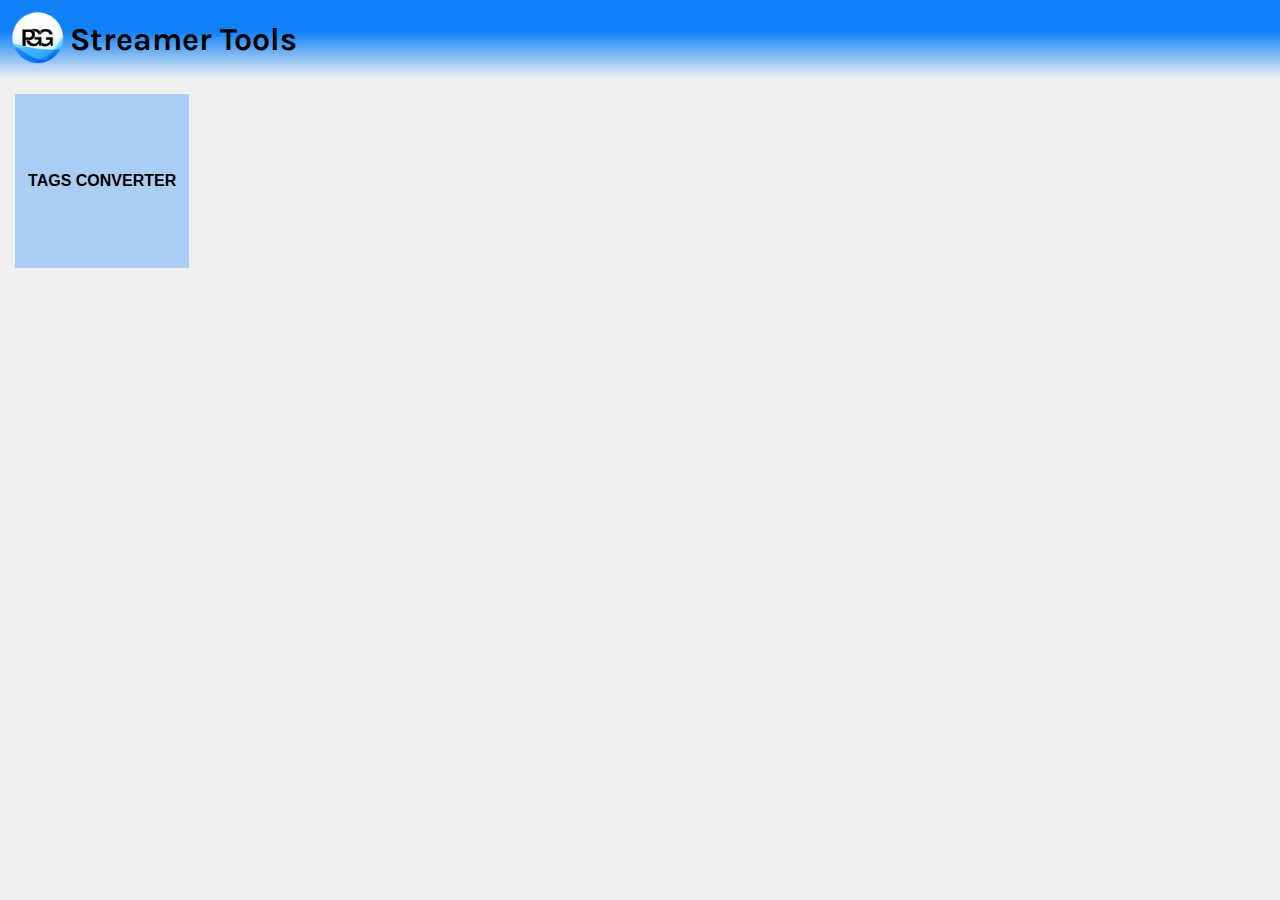
<file: index.html>
<!DOCTYPE html>
<html lang="en">
<head>
    <meta charset="UTF-8">
    <meta http-equiv="X-UA-Compatible" content="IE=edge">
    <meta name="viewport" content="width=device-width, initial-scale=1.0">
    <link rel="stylesheet" href="./shared/variables.css">
    <link rel="stylesheet" href="./style.css">
    <title>StreamerTools</title>
</head>
<body>
    <nav>
        <div class="image-container">
            <a href="./">
                <img src="./public/images/pgg.png" alt="PowellGuyGaming logo">
            </a>
        </div>
        <h1>Streamer Tools</h1>
    </nav>

    <section class="tile-container">
    </section>

    <template id="tile">
        <a href="">
            <div class="tile">
                <p>Content tile</p>
            </div>
        </a>
    </template>
 
    <script src="script.js"></script>
</body>
</html>
</file>
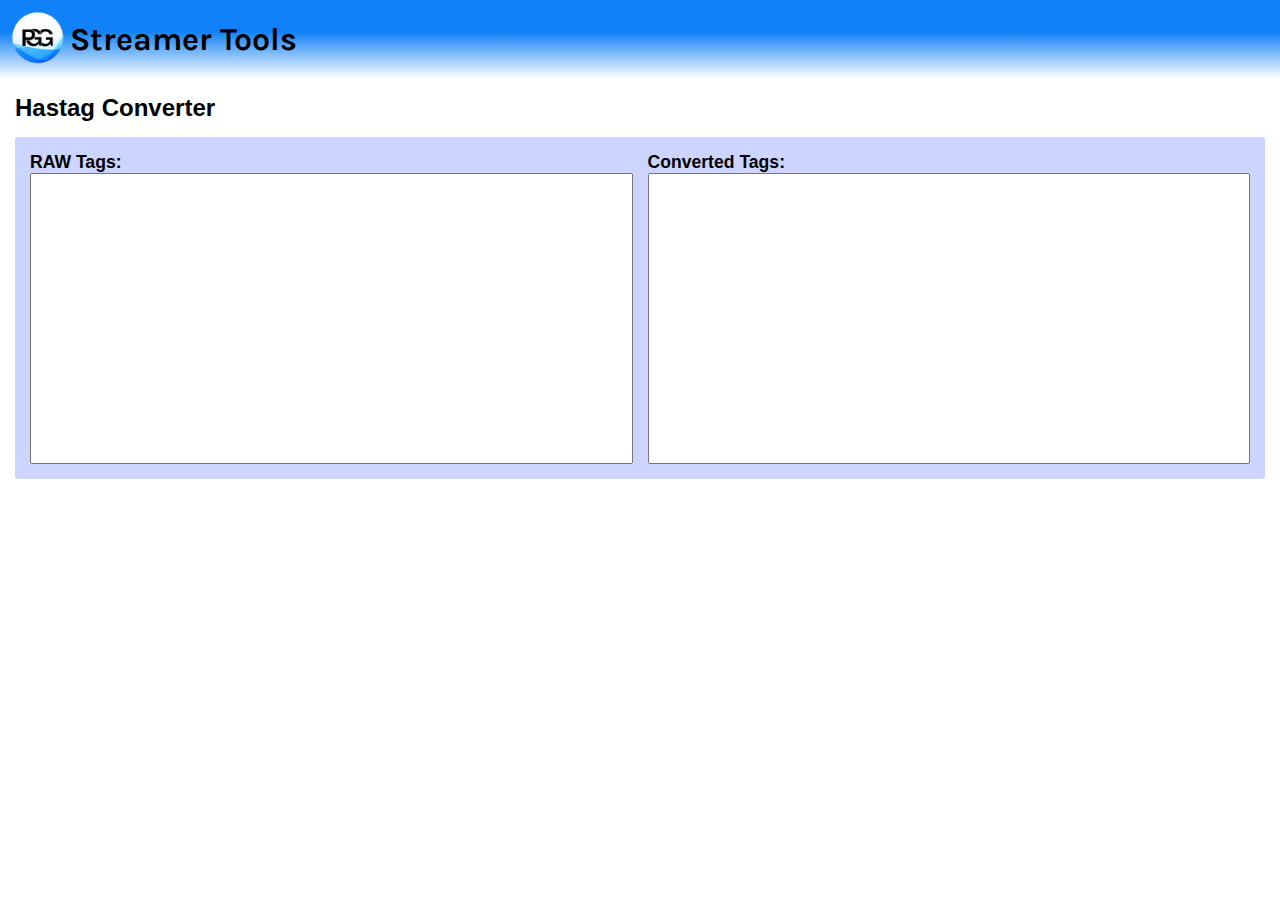
<file: widgets/TagsConverter/index.html>
<!DOCTYPE html>
<html lang="en">
<head>
    <meta charset="UTF-8">
    <meta http-equiv="X-UA-Compatible" content="IE=edge">
    <meta name="viewport" content="width=device-width, initial-scale=1.0">
    <link rel="stylesheet" href="../../shared/variables.css">
    <link rel="stylesheet" href="./style.css">
    <title>Tags Converter</title>
</head>
<body>
  <nav>
    <div class="image-container">
      <a href="../../">
      <img src="../../public/images/pgg.png" alt="PowellGuyGaming logo">
      </a>
    </div>
    <h1>Streamer Tools</h1>
  </nav>
  
  <h2>Hastag Converter</h2>

  <section class="input-container">
    <div class="inner-container">
      <label for="tags">RAW Tags:</label>
      <textarea id="tags" name="tags" rows="15" cols="50"></textarea>
    </div>
    <div class="inner-container">
      <label for="converted-tags">Converted Tags:</label>
      <textarea id="converted-tags" name="converted-tags" rows="15" cols="50" readonly></textarea>
    </div>
  </section>

    <script src="./script.js"></script>
</body>
</html>
</file>
<file: shared/variables.css>
/* imports */
@import url('https://fonts.googleapis.com/css2?family=Karla&display=swap');

/* variables */
:root {
    /* sizing */
    --small: 5px;

    /* background colours */
    --bg-black: #1d1e22;
    --bg-white: #f0f0f0;

    /* font colours */
    --font-black: #000;
    --font-white: #fff;

    /* palette */
    --pgc-primary-blue: #1081f8;
    --pgc-primary-blue-50: #1081f850;
    --pgc-secondary-blue: #30a8fd;
    --pgc-secondary-blue-50: #30a8fd50;
}

/* default styling */

body {
  margin: 0;
  padding: 0;
  box-sizing: border-box;
  font-size: 1rem;
  font-family: sans-serif;
}

nav {
  display: flex;
  align-items: center;
  font-family: 'Karla', sans-serif;
  padding: calc(var(--small) * 2);
  background: linear-gradient(to bottom, var(--pgc-primary-blue) 40%, transparent 100%);
}

.image-container {
  height: auto;
  width: 55px;
  aspect-ratio: 1/1;
  margin-right: var(--small)
}

.image-container img {
  height: auto;
  width: 100%;
}

h1 {
  margin: 0;
  padding: 0;
}

a {
  text-decoration: none;
}
</file>
<file: style.css>
body {
  color: var(--font-black);
  background: var(--bg-white);
}

a {
  color: var(--font-black);
}

.tile-container {
  display: grid;
  grid-template-columns: repeat(2, 1fr);
  gap: var(--small);
  padding: calc(var(--small) * 3);
}
.tile {
  display: flex;
  justify-content: center;
  align-items: center;
  aspect-ratio: 1/1;
  height: auto;
  width: 100%;
  font-size: 1rem;
  font-weight: 600;
  text-transform: uppercase;
  cursor: pointer;
  transition: filter 0.2s ease;
}
.tile:hover {
  filter: brightness(50%);
}
.tile:nth-child(odd) {
  background: var(--pgc-primary-blue-50);
}
.tile:nth-child(even) {
  background: var(--pgc-secondary-blue-50);
}

/* Small Tablet and above */
@media screen and (min-width: 600px) {
  .tile-container {
    grid-template-columns: repeat(4, 1fr);
  }
}

/* Small Desktop and above */
@media screen and (min-width: 1200px) {
  .tile-container {
    grid-template-columns: repeat(7, 1fr);
  }
}
</file>
<file: widgets/TagsConverter/style.css>
label {
  font-size: 1.1rem;
  font-weight: 600;
}

textarea {
  font-size: 1rem;
  resize: none;
}

h2 {
  margin: 15px;
}

.input-container {
  display: flex;
  justify-content: space-between;
  align-items: center;
  background: #002bff33;
  margin: 15px;
  padding: 15px;
  gap: 15px;
  border-radius: 3px;
}

.inner-container {
  display: flex;
  justify-content: start;
  flex-direction: column;
  width: 100%;
}

@media screen and (max-width: 1020px) {
  .input-container {
    flex-direction: column;
  }
}
</file>
